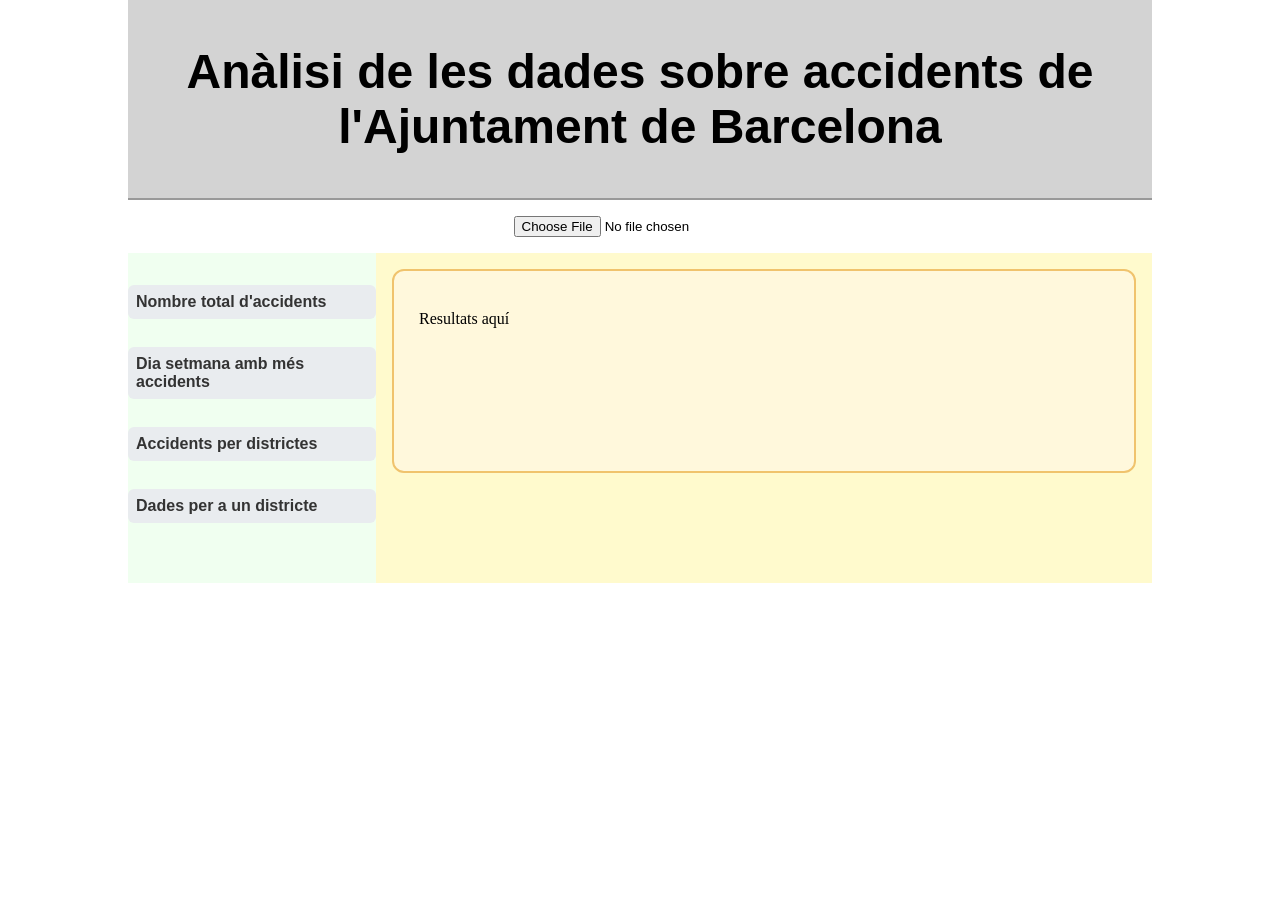
<file: PROJECTE/SEGONAPART/index.html>
<!DOCTYPE html>
<html lang="ca" >
<head>
  <meta charset="UTF-8">
  <title>Projecte de Programació d'Aplicacions per a Internet</title>
  <link rel="stylesheet" type="text/css" href="css/style.css">
  <link rel="stylesheet" type="text/css" href="css/estudiants.css">
</head>
<body>
    <header>
        <h1>Anàlisi de les dades sobre accidents de l'Ajuntament de Barcelona</h1>
        </h1>
    </header>
    <article id="carrega">
        <form name="f">
            <p><input type="file" id="file-input" /></p>
            <p id="any"></p>
        </form>
    </article>
    <article id="exercicis">
        <section id="menu">
            <ul>
                <li><a href="#" id="exer01">Nombre total d'accidents</a></li>
                <li><a href="#" id="exer02">Dia setmana amb més accidents</a></li>
                <li><a href="#" id="exer03">Accidents per districtes</a></li>
                <li><a href="#" id="exer04">Dades per a un districte</a></li>
            </ul>
        </section>
        <section id="contingut">
            <div id="resultats"><p>Resultats aquí</p></div>
        </section>
    </article>
    <script src="js/script.js"></script>
    <script src="js/estudiants.js"></script>
</body>
</file>
<file: PROJECTE/SEGONAPART/css/style.css>
body {
    width: 1024px;
    margin: 0 auto;
}
header {
    font-family: 'Lucida Sans', 'Lucida Sans Regular', 'Lucida Grande', 'Lucida Sans Unicode', Geneva, Verdana, sans-serif;
    font-size: 1.5em;
    text-align: center;
    background-color: lightgray;
    padding: 0.5em;
}
#carrega {
    text-align: center;
}
#exercicis {
    display: flex;
    flex-direction: row;
    align-items: stretch;
}
#exercicis > #menu {
    width: 25%;
    background-color: honeydew;
    font-family: Arial, Helvetica, sans-serif;
    padding-top: 1em;
}
#exercicis > #menu > ul {
    list-style: none;
    padding-bottom: 1em;
}
#exercicis > #menu > ul > li {
    padding-bottom: 1em;
}
#exercicis > #contingut {
    width: 75%;
    background-color: lemonchiffon;
    padding: 1em;
}
#opcionsDistricte > input {
    margin-right: 1em;
}
header {
    border-bottom: 2px solid #999;
}

#exercicis > #menu > ul > li > a {
    text-decoration: none;
    color: #333;
    font-weight: bold;
}

#exercicis > #menu > ul > li > a:hover {
    color: #0066cc;
    text-decoration: underline;
}

#resultats {
    background-color: white;
    border: 1px solid #ccc;
    padding: 1em;
    min-height: 200px;
}

select, input[type="radio"] {
    margin-top: 0.5em;
    font-size: 1em;
}
</file>
<file: PROJECTE/SEGONAPART/css/estudiants.css>
#resultats {
    background-color: #fff8dc;
    border: 2px solid #f0c36d;
    padding: 25px;
    border-radius: 12px;
    min-height: 150px;
    font-size: 16px;
}

#resultats h2 {
    margin-top: 0;
    margin-bottom: 10px;
    font-size: 22px;
    color: #8a4b00;
    border-bottom: 2px solid #f0c36d;
    padding-bottom: 5px;
}

#resultats strong {
    color: #003366;
    font-size: 18px;
}

#resultats p {
    margin: 10px 0;
    line-height: 1.6;
}

#resultats ul {
    list-style-type: disc;
    margin-left: 25px;
    padding-left: 10px;
}

#resultats li {
    margin: 6px 0;
    font-weight: bold;
}

#resultats form {
    margin-top: 15px;
    margin-bottom: 10px;
}

#resultats select {
    padding: 8px;
    font-size: 16px;
    border-radius: 6px;
    border: 1px solid #aaa;
}

#menu ul {
    list-style: none;
    padding: 0;
}

#menu li {
    margin-bottom: 12px;
}

#menu a {
    display: block;
    padding: 8px;
    background-color: #e9ecef;
    border-radius: 6px;
    text-decoration: none;
    color: #003366;
    font-weight: bold;
}

#menu a:hover {
    background-color: #d6d8db;
}
</file>
